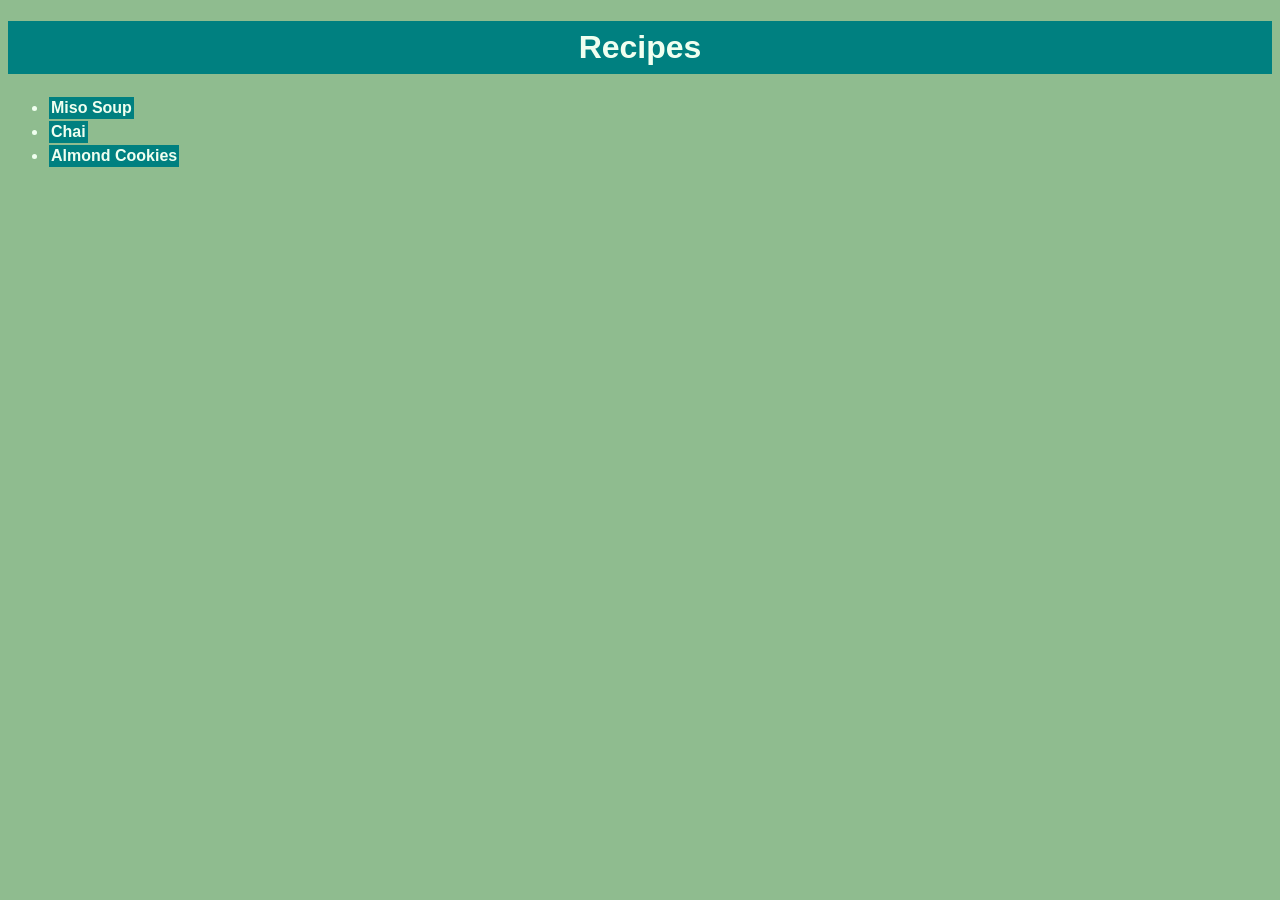
<file: index.html>
<!DOCTYPE html>
<html lang="en">
<head>
    <meta charset="UTF-8">
    <meta name="viewport" content="width=device-width, initial-scale=1.0">
    <title>Recipes</title>
    <link rel="stylesheet" href="styles.css">
</head>
<body>
    <h1>Recipes</h1>

    <ul>
        <li><a href="recipes/miso-soup.html">Miso Soup</a></li>
        <li><a href="recipes/chai.html">Chai</a></li>
        <li><a href="recipes/almond-cookies.html">Almond Cookies</a></li>
    </ul>

</body>
</html>
</file>
<file: styles.css>
body {
    font-family:'Gill Sans', 'Gill Sans MT', Calibri, 'Trebuchet MS', sans-serif;
    background-color: darkseagreen;
    color: honeydew;
}

h1 {
    text-align: center;
    background-color:teal;
    padding: 8px;
}

img {
    display: block;
    margin: 0 auto;
    border: 2px solid black;
}

/* ul, ol, p {
    background-color:darkkhaki;
} */


a {
    display: inline-block;
    color: honeydew;
    font-weight: bold;
    text-decoration: none;
    background-color: teal;
    padding: 2px;
    margin: 1px;
    /* border: 1px dashed black; */
}

a:hover {
    color: yellow;
    background-color: blue;
}

.ingredients-box {
    /* display: block; */
    background-color: teal;
    padding: 2px 32px 12px 16px;
    /* margin-right: auto; */
    width: fit-content;
    border: 2px solid rgb(215, 52, 52);
}
</file>
